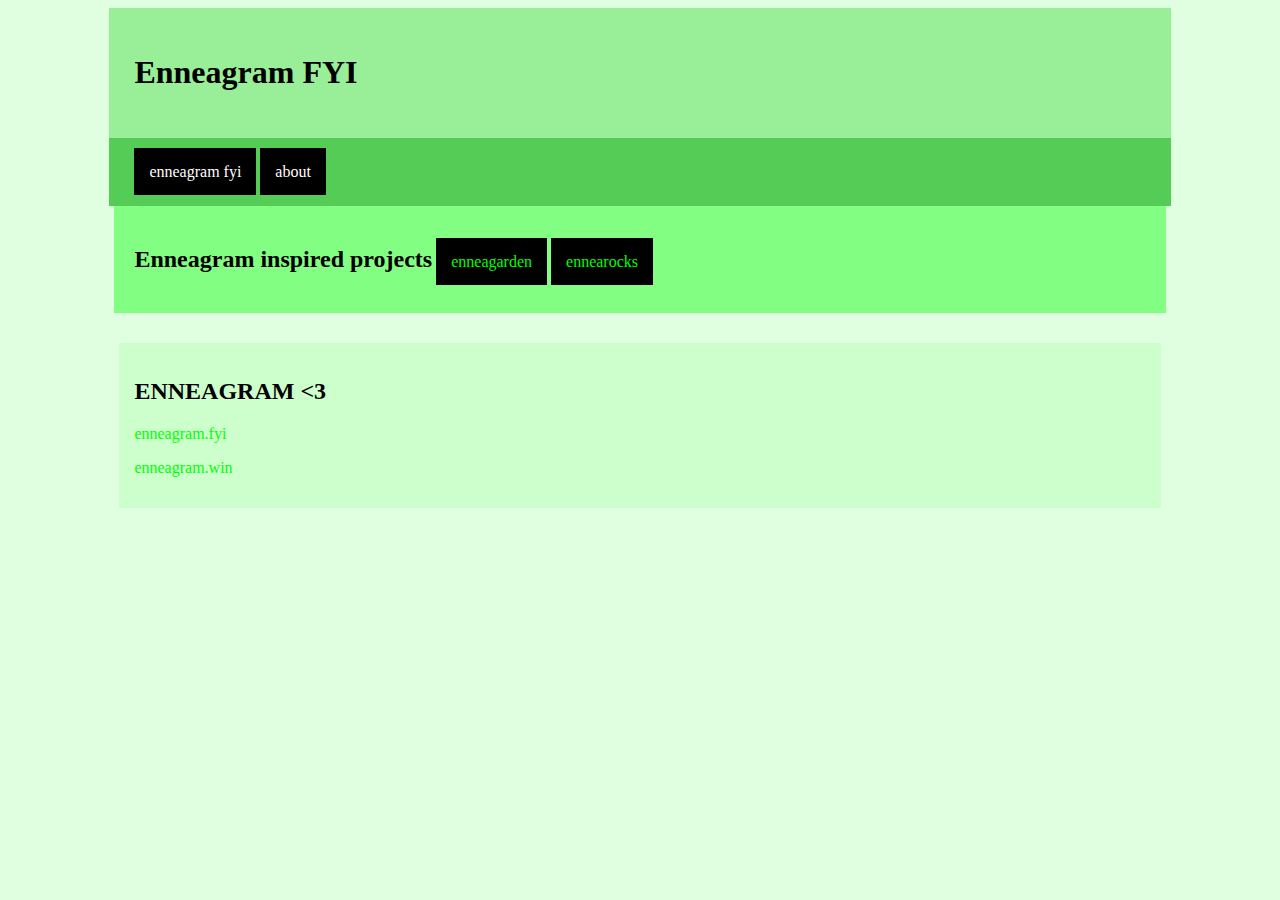
<file: index.html>
<html>
  <head>
    <title>enneagram - for your information</title>
    <link rel="stylesheet" type="text/css" href="style.css">
    <meta name="robots" content="noindex">
  </head>
  <body>
    <div id="header">
    <h1>Enneagram FYI</h1>
    </div>
    <div id="nav">
     <a href="/">enneagram fyi</a>
      <a href="about.html">about</a>
    </div>
    <div id="rypro">
      <h2>Enneagram inspired projects</h2>
      <a href="https://enneagarden.com">enneagarden</a>
      <a href="https://ennearocks.com">ennearocks</a>
    </div>
    <div id="body-wrap">
      <h2>ENNEAGRAM <3</h2>
    <p>enneagram.fyi</p>
    <p>enneagram.win</p>
    </div>
  </body>
</html>
</file>
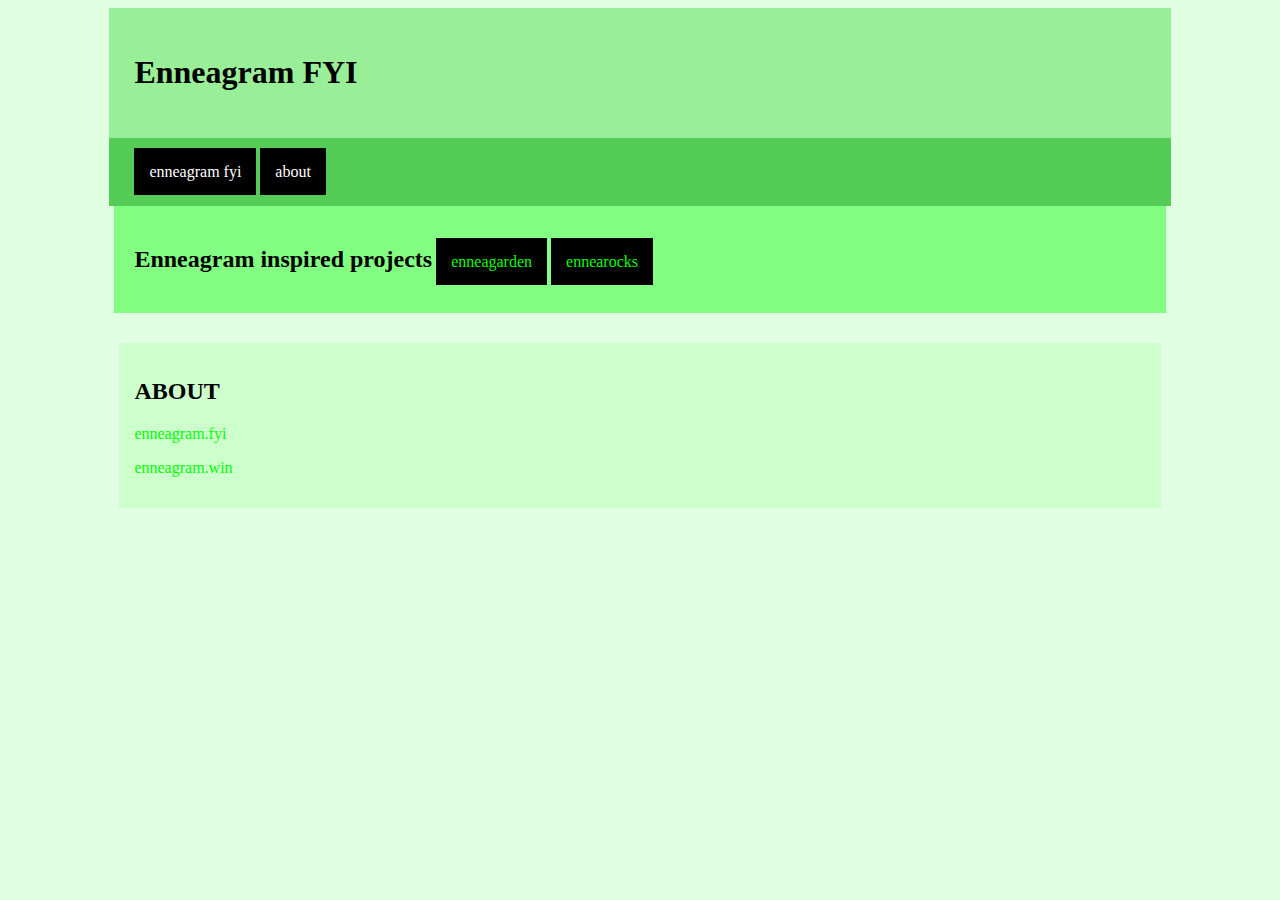
<file: about.html>
<html>
  <head>
    <title>enneagram - for your information / about</title>
    <link rel="stylesheet" type="text/css" href="style.css">
    <meta name="robots" content="noindex">
  </head>
  <body>
    <div id="header">
    <h1>Enneagram FYI</h1>
    </div>
    <div id="nav">
     <a href="/">enneagram fyi</a>
      <a href="/about.html">about</a>
    </div>
    <div id="rypro">
      <h2>Enneagram inspired projects</h2>
      <a href="https://enneagarden.com">enneagarden</a>
      <a href="https://ennearocks.com">ennearocks</a>
    </div>
    <div id="body-wrap">
      <h2>ABOUT</h2>
    <p>enneagram.fyi</p>
    <p>enneagram.win</p>
    </div>
  </body>
</html>
</file>
<file: style.css>
body {
background-color: #e0ffe0; 
}

p {
color: #00ff00;
}

#header {
width: 80%;
background-color: #98ef98;
padding: 25px;
margin: auto;
}

#nav {
width: 80%;
background-color: #55cc55;
padding: 25px;
margin: auto;
}

#nav a {
color: #ffffff;
background-color: #000000;
text-decoration: none;
margin: auto;
padding: 15px;
}

#rypro {
 width: 80%;
 background-color: #82ff82;
 padding: 20px;
 margin: auto;
}

#rypro h2 {
 display: inline-block;
}

#rypro a {
 color: #00ff00;
 background-color: #000000;
 padding: 15px;
 text-decoration: none;
}

#body-wrap {
width: 80%;
background-color: #ccffcc;
padding: 15px;
margin: 30px auto;
}
</file>
